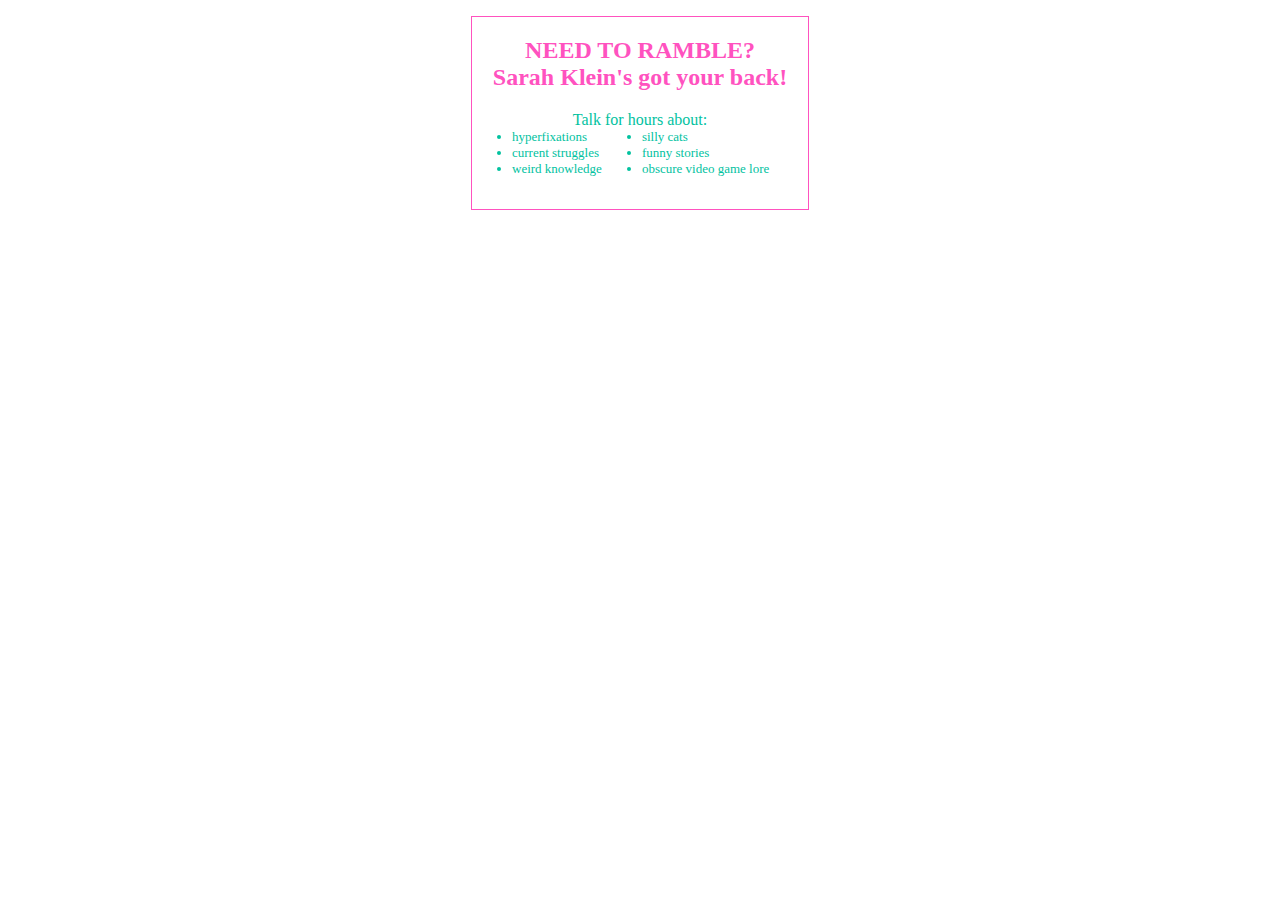
<file: index.html>
<!DOCTYPE html>
<html>
<!-- special thanks to the inspect tool for allowing me to mess around with stuff until it looks pretty. Is this the way I was supposed to figure it out? probably not. did it work and look pretty? Yeppers peppers! 
  Also, I totally wanna add an image of Taz (one of my 2 cats), but I don't wanna mess up the flexbox stuff I finally wrangled into submission last class. I'm sorry that I didn't include one of the requirements, but I REALLY didn't wanna mess up the text. Look at how neat it is! 
  -->

<head>
  <meta charset="utf-8">
  <meta name="viewport" content="width=device-width">
  <title>Business Card Project</title>
  <link href="style.css" rel="stylesheet" type="text/css">
  <style>
    section {
      display: flex;
    }

    div {
      display: flex;
    }
  </style>
  <style>
    @keyframes ggt-annotate-pulse {
      from {
        transform: scale(1);
      }

      10% {
        transform: scale(0.91);
      }

      17% {
        transform: scale(0.98);
      }

      33% {
        transform: scale(0.87);
      }

      45% {
        transform: scale(1);
      }
    }

    ;
  </style>
  <link media="print" type="text/css" rel="stylesheet"
    href="blob:https://business-card-sarahklein1.iacs-web-design-23.repl.co/7e60a6b8-e8f8-4850-a544-50036ef5d119">
  <link media="screen" type="text/css" rel="stylesheet"
    href="blob:https://business-card-sarahklein1.iacs-web-design-23.repl.co/8cf35f7e-542d-4bbb-9de4-43d91a333200">
  <link media="screen" type="text/css" rel="stylesheet"
    href="blob:https://business-card-sarahklein1.iacs-web-design-23.repl.co/82d00387-278a-44d2-9ff6-042d918af5bf">
  <link media="screen" type="text/css" rel="stylesheet"
    href="blob:https://business-card-sarahklein1.iacs-web-design-23.repl.co/c1d78b1d-1aaa-49a2-abde-669f985f0d7f">
  <link media="screen" type="text/css" rel="stylesheet"
    href="blob:https://business-card-sarahklein1.iacs-web-design-23.repl.co/94037ca3-ae2e-49e6-9869-3afdd9b506b2">
</head>

<body data-new-gr-c-s-check-loaded="14.1128.0" data-gr-ext-installed="">

  <main class="landscape">

    <section style="justify-content:center;">
      <h2>
        <div style="justify-content:center;">
          NEED TO RAMBLE?
        </div>
        <div>
          Sarah Klein's got your back!</div>
      </h2>

    </section>
    <div style="
    color: #02c29f;
 justify-content:center;">Talk for hours about:</div>


    <section style="
      justify-content:flex-start;
      align-items:stretch;
      color:#02c29f;
      font-size: small;
      ">
      <div>


        <ul style="
    margin-top: 0px;
">
          <li>hyperfixations</li>
          <li>current struggles</li>
          <li>weird knowledge</li>
        </ul>

      </div>

      <div>

        <ul style="
    margin-top: 0px;
">

          <li>silly cats</li>
          <li>funny stories</li>
          <li>obscure video game lore</li>

        </ul>





      </div>


    </section>




  </main>



















  <div id="ba682c7e-6949-42f3-ae77-e347435e12be" data-gg-chat-anchor="true"
    style="z-index: 2147483647; position: relative; display: block; height: 0px; min-height: 0px; width: 0px; min-width: 0px; margin: 0px; padding: 0px; border: 0px;">
    <div data-reactroot=""></div>
  </div>
  <div id="3dcecb59-2b4a-4a4d-a44e-e9bb364c0e97" data-gg-privacy-banner-anchor="true"
    style="z-index: 2147483647; position: relative; display: block; height: 0px; min-height: 0px; width: 0px; min-width: 0px; margin: 0px; padding: 0px; border: 0px;">
    <!-- react-empty: 1 -->
  </div>
</body>
<grammarly-desktop-integration data-grammarly-shadow-root="true"></grammarly-desktop-integration>

</html>
</file>
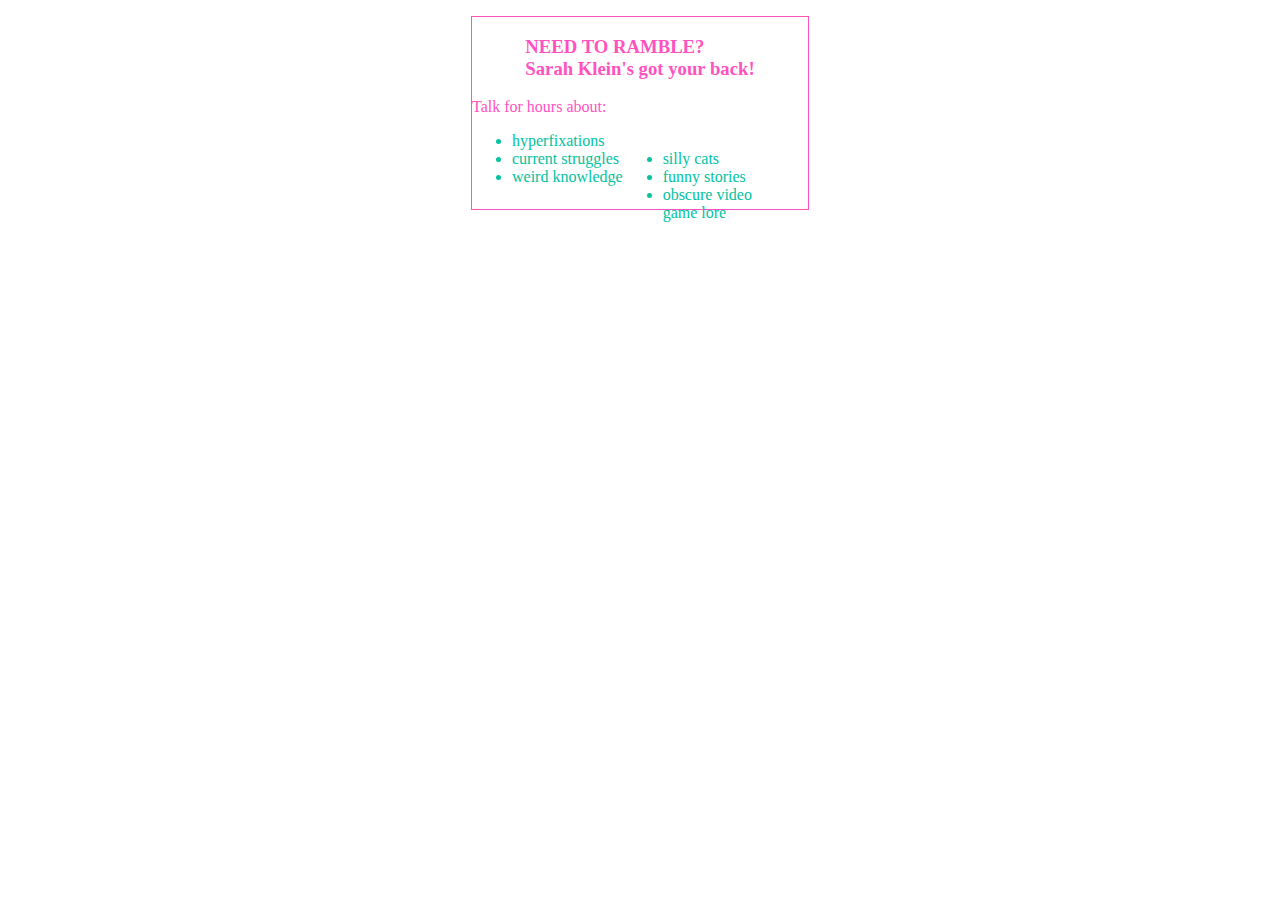
<file: original_indes_but_I_moved_it.html>
<html>

<head>
  <meta charset="utf-8">
  <meta name="viewport" content="width=device-width">
  <title>Business Card Project</title>
  <link href="style.css" rel="stylesheet" type="text/css" />
  <style> section {display:flex;} div {display:flex;}
  
  </style>
</head>

<body>

  <main class="landscape">

  <section style= "justify-content:center;">
    <h3><div>
      NEED TO RAMBLE?
    </div> <div>
    Sarah Klein's got your back!</div></h3>

  </section>
<div>Talk for hours about:</div>

    
    <section style= "justify-content:flex-start;
      align-items:stretch ;
      color:#02c29f;"
      >
      <div>
        
         
        <ul>
          <li>hyperfixations</li>
          <li>current struggles</li>
          <li>weird knowledge</li>
        </ul>

      </div>

      <div>

        <ul>
          <br>
          <li>silly cats</li>
          <li>funny stories</li>
          <li>obscure video <br>game lore</li>

        </ul>





      </div>


    </section>




  </main>
















  
</body>

</html>
</file>
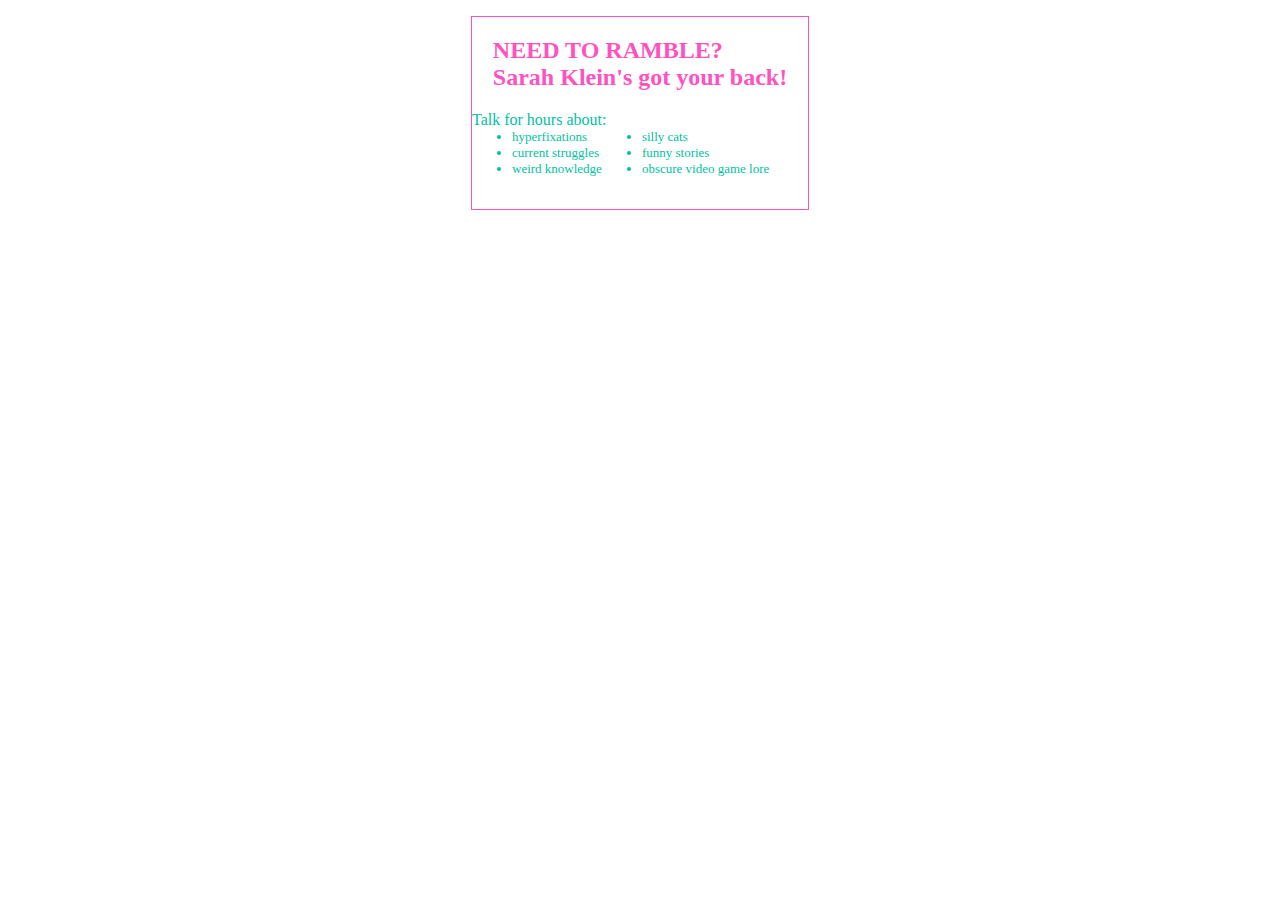
<file: testingtesting.html>
<html>

<head>
  <meta charset="utf-8">
  <meta name="viewport" content="width=device-width">
  <title>Business Card Project</title>
  <link href="style.css" rel="stylesheet" type="text/css">
  <style> section {display:flex;} div {display:flex;}
  
  </style>
<style>
@keyframes ggt-annotate-pulse {
  from {
    transform: scale(1);
  }
  10% {
    transform: scale(0.91);
  }
  17% {
    transform: scale(0.98);
  }
  33% {
    transform: scale(0.87);
  }
  45% {
    transform: scale(1);
  }
};
</style><link media="print" type="text/css" rel="stylesheet" href="blob:https://business-card-sarahklein1.iacs-web-design-23.repl.co/7e60a6b8-e8f8-4850-a544-50036ef5d119"><link media="screen" type="text/css" rel="stylesheet" href="blob:https://business-card-sarahklein1.iacs-web-design-23.repl.co/8cf35f7e-542d-4bbb-9de4-43d91a333200"><link media="screen" type="text/css" rel="stylesheet" href="blob:https://business-card-sarahklein1.iacs-web-design-23.repl.co/82d00387-278a-44d2-9ff6-042d918af5bf"><link media="screen" type="text/css" rel="stylesheet" href="blob:https://business-card-sarahklein1.iacs-web-design-23.repl.co/c1d78b1d-1aaa-49a2-abde-669f985f0d7f"><link media="screen" type="text/css" rel="stylesheet" href="blob:https://business-card-sarahklein1.iacs-web-design-23.repl.co/94037ca3-ae2e-49e6-9869-3afdd9b506b2"></head>


  
<main class="landscape">

  <section style="justify-content:center;">
    <h2><div>
      NEED TO RAMBLE?
    </div> <div>
    Sarah Klein's got your back!</div></h2>

  </section>
<div style="
    color: #02c29f;
">Talk for hours about:</div>

    
    <section style="
      justify-content:flex-start;
      align-items:stretch;
      color:#02c29f;
      font-size: small;
      ">
      <div>
        
         
        <ul style="
    margin-top: 0px;
"> 
          <li>hyperfixations</li>
          <li>current struggles</li>
          <li>weird knowledge</li>
        </ul>

      </div>

      <div>

        <ul style="
    margin-top: 0px;
">
          
          <li>silly cats</li>
          <li>funny stories</li>
          <li>obscure video game lore</li>

        </ul>





      </div>


    </section>




  </main>





  
</html>
</file>
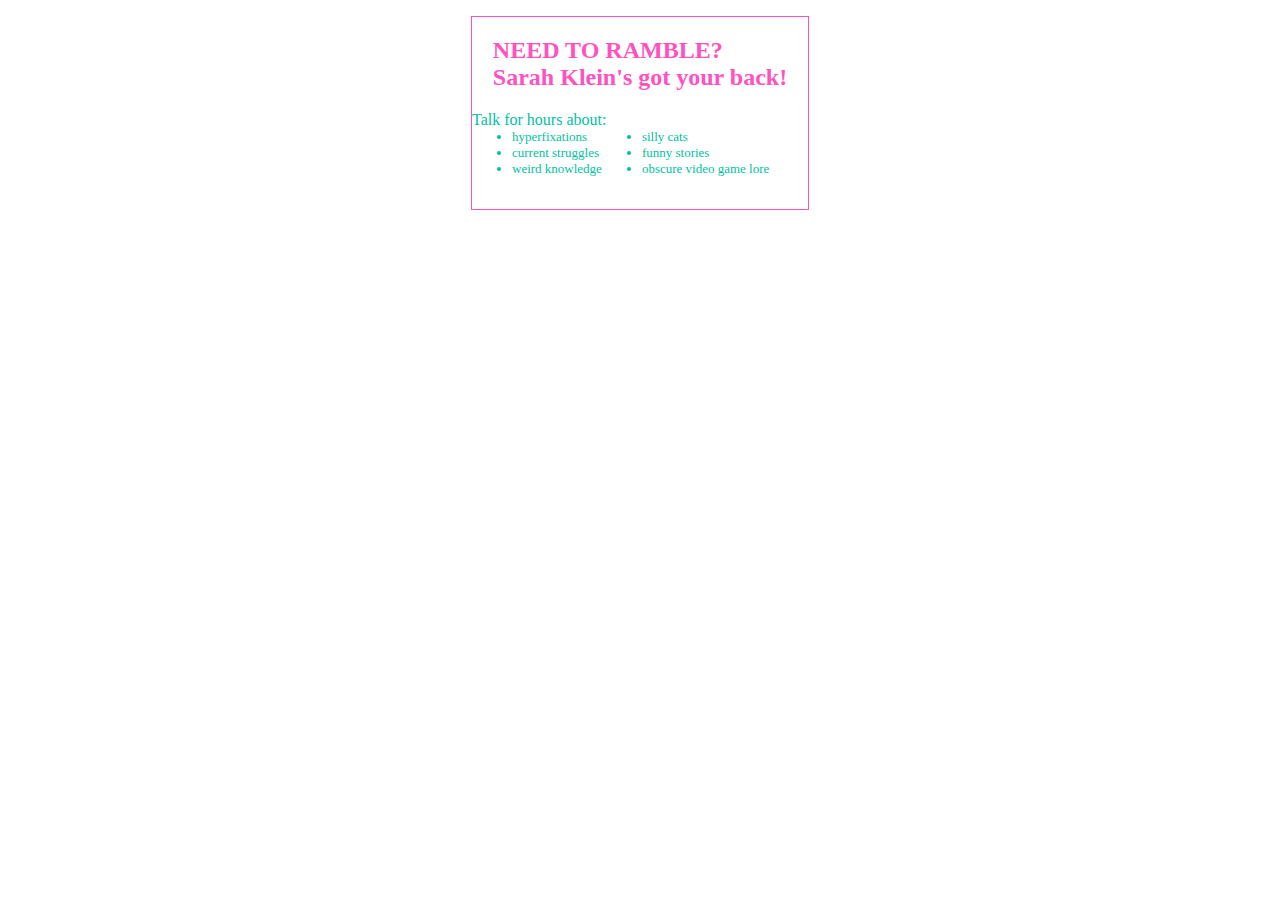
<file: testingtesting2.html>
<html>

<head>
  <meta charset="utf-8">
  <meta name="viewport" content="width=device-width">
  <title>Business Card Project</title>
  <link href="style.css" rel="stylesheet" type="text/css">
  <style>
    section {
      display: flex;
    }

    div {
      display: flex;
    }
  </style>
  <style>
    @keyframes ggt-annotate-pulse {
      from {
        transform: scale(1);
      }

      10% {
        transform: scale(0.91);
      }

      17% {
        transform: scale(0.98);
      }

      33% {
        transform: scale(0.87);
      }

      45% {
        transform: scale(1);
      }
    }

    ;
  </style>
  <link media="print" type="text/css" rel="stylesheet"
    href="blob:https://business-card-sarahklein1.iacs-web-design-23.repl.co/7e60a6b8-e8f8-4850-a544-50036ef5d119">
  <link media="screen" type="text/css" rel="stylesheet"
    href="blob:https://business-card-sarahklein1.iacs-web-design-23.repl.co/8cf35f7e-542d-4bbb-9de4-43d91a333200">
  <link media="screen" type="text/css" rel="stylesheet"
    href="blob:https://business-card-sarahklein1.iacs-web-design-23.repl.co/82d00387-278a-44d2-9ff6-042d918af5bf">
  <link media="screen" type="text/css" rel="stylesheet"
    href="blob:https://business-card-sarahklein1.iacs-web-design-23.repl.co/c1d78b1d-1aaa-49a2-abde-669f985f0d7f">
  <link media="screen" type="text/css" rel="stylesheet"
    href="blob:https://business-card-sarahklein1.iacs-web-design-23.repl.co/94037ca3-ae2e-49e6-9869-3afdd9b506b2">
</head>

<body data-new-gr-c-s-check-loaded="14.1128.0" data-gr-ext-installed="">

  <main class="landscape">

    <section style="justify-content:center;">
      <h2>
        <div>
          NEED TO RAMBLE?
        </div>
        <div>
          Sarah Klein's got your back!</div>
      </h2>

    </section>
    <div style="
    color: #02c29f;
">Talk for hours about:</div>


    <section style="
      justify-content:flex-start;
      align-items:stretch;
      color:#02c29f;
      font-size: small;
      ">
      <div>


        <ul style="
    margin-top: 0px;
">
          <li>hyperfixations</li>
          <li>current struggles</li>
          <li>weird knowledge</li>
        </ul>

      </div>

      <div>

        <ul style="
    margin-top: 0px;
">

          <li>silly cats</li>
          <li>funny stories</li>
          <li>obscure video game lore</li>

        </ul>





      </div>


    </section>




  </main>



















  <div id="ba682c7e-6949-42f3-ae77-e347435e12be" data-gg-chat-anchor="true"
    style="z-index: 2147483647; position: relative; display: block; height: 0px; min-height: 0px; width: 0px; min-width: 0px; margin: 0px; padding: 0px; border: 0px;">
    <div data-reactroot=""></div>
  </div>
  <div id="3dcecb59-2b4a-4a4d-a44e-e9bb364c0e97" data-gg-privacy-banner-anchor="true"
    style="z-index: 2147483647; position: relative; display: block; height: 0px; min-height: 0px; width: 0px; min-width: 0px; margin: 0px; padding: 0px; border: 0px;">
    <!-- react-empty: 1 -->
  </div>
</body>
<grammarly-desktop-integration data-grammarly-shadow-root="true"></grammarly-desktop-integration>

</html>
</file>
<file: style.css>
main {
  border: 1px solid #ff52bf;
  margin: auto;
  margin-top: 16px;
  margin-bottom: 8px;
}

.landscape {
  width: 3.5in;
  height: 2in;
  font-family:"Comic Sans MS";
  color:#ff52bf
}
</file>
